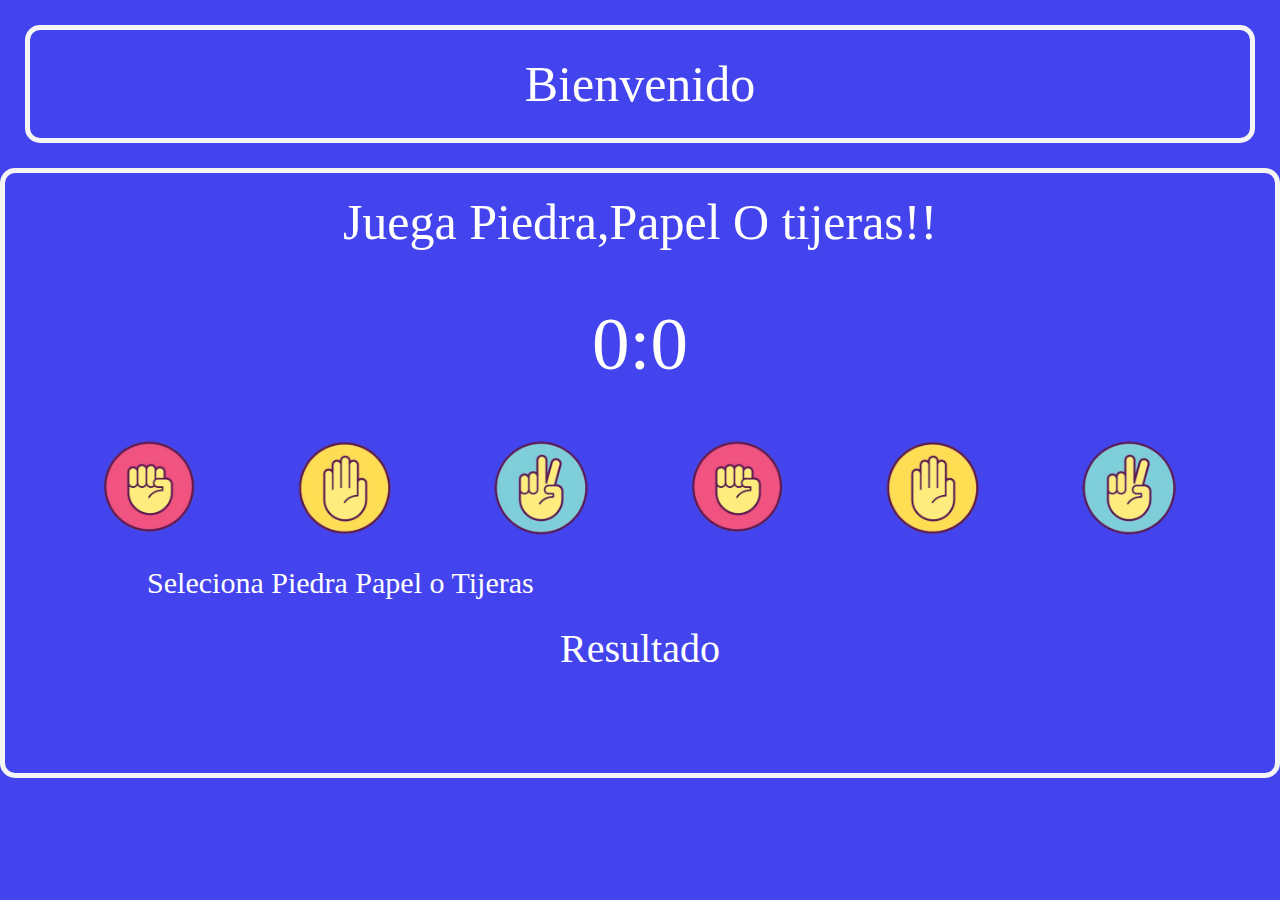
<file: index.html>
<!DOCTYPE html>
<html lang="en">
<head>
    <meta charset="UTF-8">
    <meta http-equiv="X-UA-Compatible" content="IE=edge">
    <meta name="viewport" content="width=device-width, initial-scale=1.0">
    <title>ROCKPAPERSCISSORS</title>
    <link rel="stylesheet" href="rockpaper.css">
    
    <script src = "ropasci.js" defer></script>
</head>
<body>

    <div id="header">
            Bienvenido 


    </div>
    <div id="container">
    <div id="title"> Juega Piedra,Papel O tijeras!!</div>
    
        <div id="score">
 
                 <div id="puntajeUsuario"> 0</div>
                 <div id="dosPuntos"> : </div>
                 <div id="puntajeCompu"> 0</div>
      
        </div>

        <div id="selecciones">

            <div id ="rock" class="butonEdit"> 
                
                <img src="./images/rock.png" alt="hand doing rock " height="100px" width="auto">

            </div>

            <div id ="paper" class="butonEdit"> 
                
                <img src="./images/hand.png" alt="hand doing paper " height="100px" width="auto">

            </div>

            <div id ="scissor" class="butonEdit"> 

                <img src="./images/scissor.png" alt="hand doing scissor " height="100px" width="auto">

            </div>

            <div id ="rockComp" class="butonEdit">  
                
                <img src="./images/rock.png" alt="hand doing rock " height="100px" width="auto">

            </div>

            <div id ="paperComp" class="butonEdit"> 

                <img src="./images/hand.png" alt="hand doing paper " height="100px" width="auto">

            </div>

            <div id ="scissorComp" class="butonEdit"> 

                <img src="./images/scissor.png" alt="hand doing rock " height="100px" width="auto">

            </div>

        </div>

            <div id="subTextoContainer"> 
                  <div id="subtexto"> Seleciona Piedra Papel o Tijeras </div>
                  <div id="textoComp">  </div>
            </div>

            <div id="resultContainer">
                  <div id="resultado"> Resultado </div>
            </div>  
    </div>


    
</body>
</html>
</file>
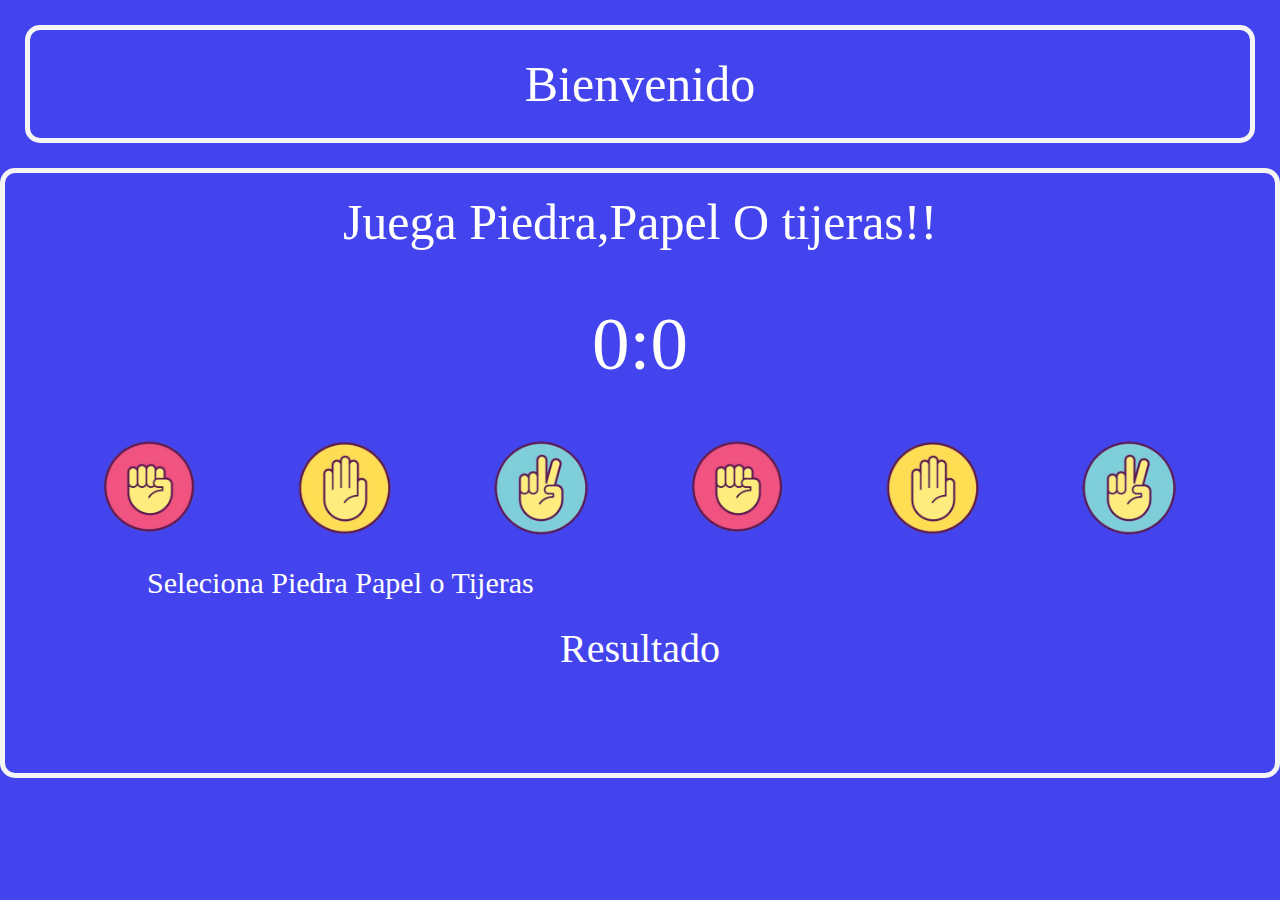
<file: rockpaper.html>
<!DOCTYPE html>
<html lang="en">
<head>
    <meta charset="UTF-8">
    <meta http-equiv="X-UA-Compatible" content="IE=edge">
    <meta name="viewport" content="width=device-width, initial-scale=1.0">
    <title>ROCKPAPERSCISSORS</title>
    <link rel="stylesheet" href="rockpaper.css">
    
    <script src = "ropasci.js" defer></script>
</head>
<body>

    <div id="header">
            Bienvenido 


    </div>
    <div id="container">
    <div id="title"> Juega Piedra,Papel O tijeras!!</div>
    
        <div id="score">
 
                 <div id="puntajeUsuario"> 0</div>
                 <div id="dosPuntos"> : </div>
                 <div id="puntajeCompu"> 0</div>
      
        </div>

        <div id="selecciones">

            <div id ="rock" class="butonEdit"> 
                
                <img src="./images/rock.png" alt="hand doing rock " height="100px" width="auto">

            </div>

            <div id ="paper" class="butonEdit"> 
                
                <img src="./images/hand.png" alt="hand doing paper " height="100px" width="auto">

            </div>

            <div id ="scissor" class="butonEdit"> 

                <img src="./images/scissor.png" alt="hand doing scissor " height="100px" width="auto">

            </div>

            <div id ="rockComp" class="butonEdit">  
                
                <img src="./images/rock.png" alt="hand doing rock " height="100px" width="auto">

            </div>

            <div id ="paperComp" class="butonEdit"> 

                <img src="./images/hand.png" alt="hand doing paper " height="100px" width="auto">

            </div>

            <div id ="scissorComp" class="butonEdit"> 

                <img src="./images/scissor.png" alt="hand doing rock " height="100px" width="auto">

            </div>

        </div>

            <div id="subTextoContainer"> 
                  <div id="subtexto"> Seleciona Piedra Papel o Tijeras </div>
                  <div id="textoComp">  </div>
            </div>

            <div id="resultContainer">
                  <div id="resultado"> Resultado </div>
            </div>  
    </div>


    
</body>
</html>
</file>
<file: rockpaper.css>
body{
background-color: hsl(240, 83%, 60%);
margin: 0px;
}

#header{
    border:5px solid whitesmoke;
    border-radius: 15px;
    font-family:cursive;
    color: white;
    font-size: 50px;
    text-align: center;
    margin: 25px;
    padding: 25px;

}

#title{
    padding-top: 20px;
    font-family:cursive;
    color: white;
    font-size: 50px;
    text-align: center;

}

#score{
    display: flex;
    justify-content: center;
    color: white;
    font-family: cursive;
    font-size: 75px;
    padding: 50px;
}


#container{
    width: auto;
    height: 500px;
    border: 5px solid whitesmoke;
    border-radius: 15px;
    justify-content: center;
    align-items:center;
    gap: 50px;
    margin: 0px;
    height: 600px;
}

#selecciones{
    display: flex;
    justify-content: space-evenly;

}

    .butonEdit img{ 
        width: auto;
        transition: all 300ms;
        position: relative;
    }

    .butonEdit img:hover{
        transform: scale(1.25);
    }

#subTextoContainer{
    display: flex;
    justify-content: space-around;
    padding-left: 75px;
    gap:500px;
    }

    #subtexto{
        padding: 25px;
        padding-left: 5px;
        color:white;
        font-family: cursive;
        font-size: 30px;

    }

    #textoComp{
        padding: 25px;
        padding-left: 5px;
        color:white;
        font-family: cursive;
        font-size: 30px;   
    }

#resultContainer{
    display: flex;
    justify-content: center;
}

    #resultado{
        color:white;
        font-size:40px;
        font-family: cursive;
        
    }
</file>
